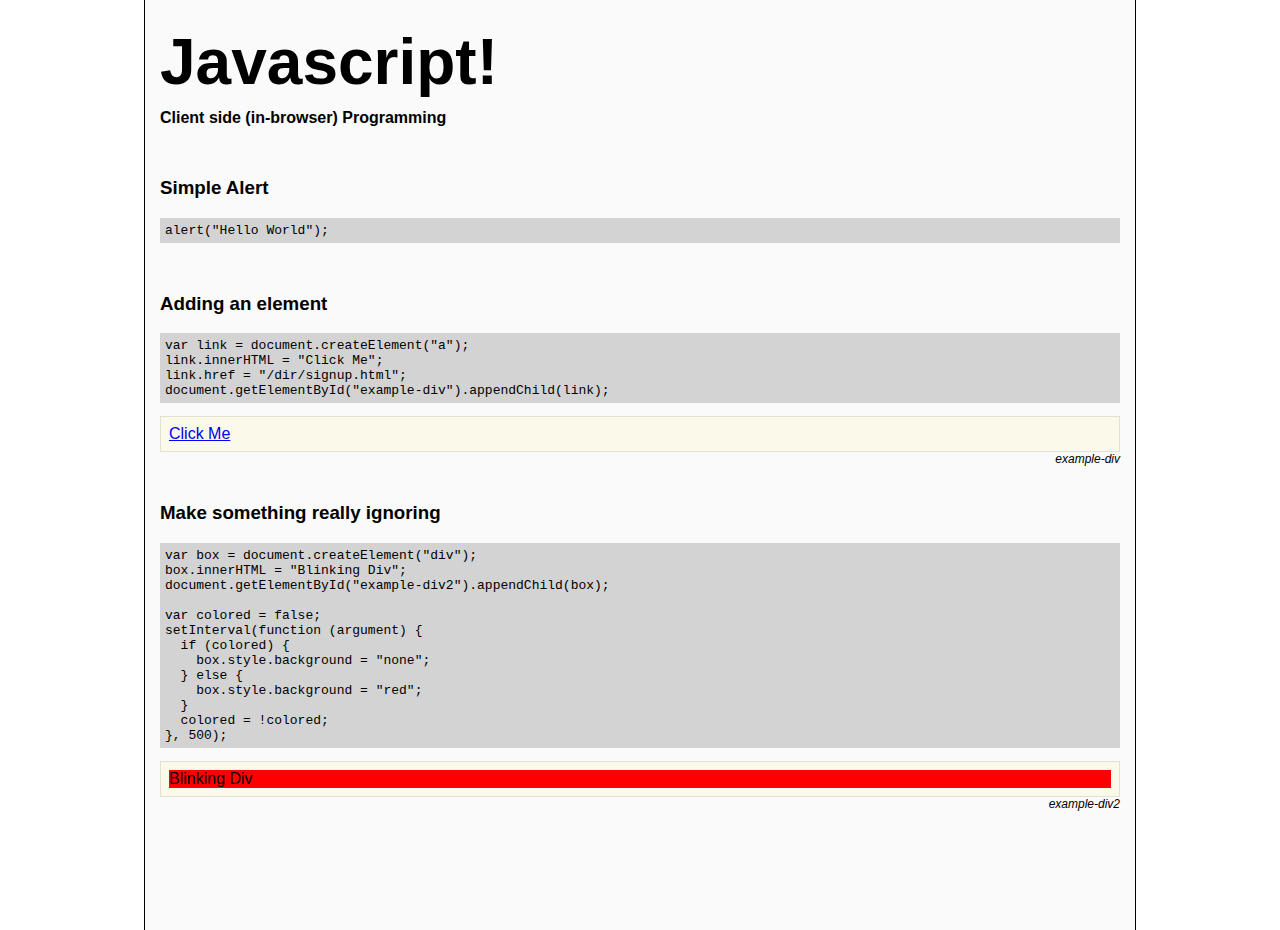
<file: day_two/index.html>
<html>
<head>

  <title>lyawd day 2</title>

  <!-- Link Assets -->
  <link rel="stylesheet" type="text/css" href="style.css">

</head>
<body>

<div class="wrapper">

  <div class="title">
    <h1>Javascript!</h1>
    <strong>Client side (in-browser) Programming</strong>
  </div>

  <div class="example">
    <h3>Simple Alert</h3>
    <pre>alert("Hello World");</pre>
  </div>

  <div class="example">
    <h3>Adding an element</h3>
    <pre>var link = document.createElement("a");
link.innerHTML = "Click Me";
link.href = "/dir/signup.html";
document.getElementById("example-div").appendChild(link);</pre>

    <div class="showoff" id="example-div"></div>
    <span>example-div</span>
  </div>

  <div class="example">
    <h3>Make something really ignoring</h3>
    <pre>var box = document.createElement("div");
box.innerHTML = "Blinking Div";
document.getElementById("example-div2").appendChild(box);

var colored = false;
setInterval(function (argument) {
  if (colored) {
    box.style.background = "none";
  } else {
    box.style.background = "red";
  }
  colored = !colored;
}, 500);</pre>

    <div class="showoff" id="example-div2"></div>
    <span>example-div2</span>
  </div>

</div>

</body>

<!-- Only load javascript after html is done -->
<script type="text/javascript" src="script.js"></script>

</html>
</file>
<file: day_two/style.css>
html, body {
  margin: 0;
  font-family: Sans-Serif; /* Helvetica by default on mac */
}

.wrapper {
  margin: 0 auto;
  padding: 15px;
  width: 960px;
  height: 100%;
  background: #fafafa;
  border-left: 1px solid black;
  border-right: 1px solid black;
}

.title {
  margin-bottom: 50px;
}

.title h1 {
  font-size: 64px;
  margin: 10px 0;
}

.example {
  margin-bottom: 50px;
}

.example pre {
  padding: 5px;
  background: lightgray;
}

.example .showoff {
  padding: 8px;
  background: #fbf9ea;
  border: 1px solid #e2e1d5;
}

.example span {
  float: right;
  font-size: 12px;
  font-style: italic;
}
</file>
